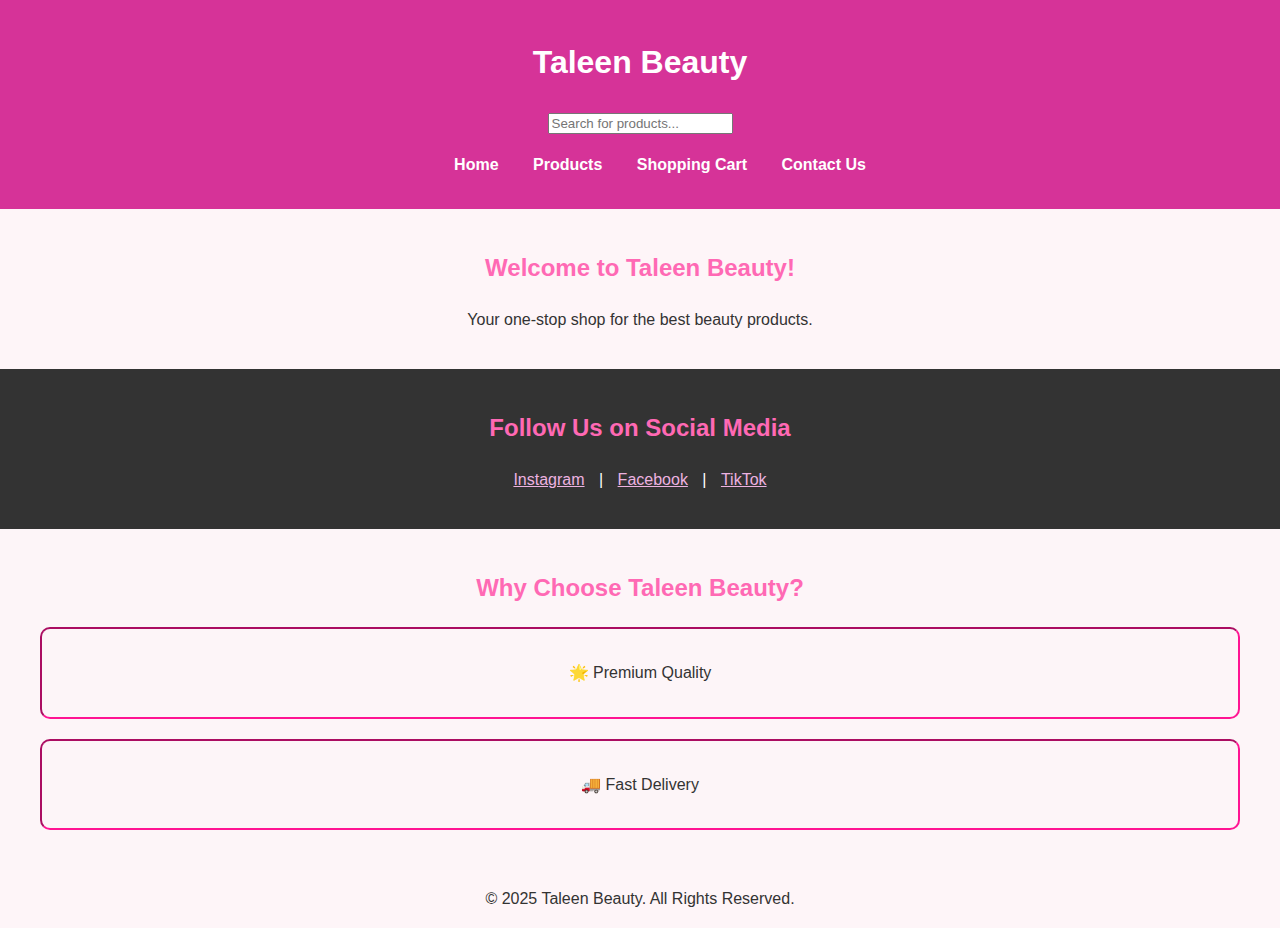
<file: index.html>
<!DOCTYPE html>
<html lang="en">
<head>
    <meta charset="UTF-8">
    <meta name="viewport" content="width=device-width, initial-scale=1.0">
    <title>Taleen Beauty - Home</title>
    <link rel="stylesheet" href="style.css">
    <link rel="manifest" href="manifest.json">
    <meta name="theme-color" content="#d63398">

</head>
<body>
    <header>
        <div class="container header-container">
            <h1>Taleen Beauty</h1>
            <input type="text" id="searchBar" placeholder="Search for products..." oninput="searchProducts()">
            <nav>
                <ul class="nav-links">
                    <li><a href="index.html">Home</a></li>
                    <li><a href="products.html">Products</a></li>
                    <li><a href="cart.html">Shopping Cart</a></li>
                    <li><a href="contact.html">Contact Us</a></li>
                </ul>
            </nav>
        </div>
    </header>

    <main class="container">
        <!-- Welcome Section -->
        <section class="welcome">
            <h2>Welcome to Taleen Beauty!</h2>
            <p>Your one-stop shop for the best beauty products.</p>
        </section>

        <!-- Social Media Section -->
        <section class="social-media">
            <h2>Follow Us on Social Media</h2>
            <p>
                <a href="#">Instagram</a> |
                <a href="#">Facebook</a> |
                <a href="#">TikTok</a>
            </p>
        </section>

        <!-- Features Section -->
        <section class="features">
            <h2>Why Choose Taleen Beauty?</h2>
            <div class="feature-item">
                <p>🌟 Premium Quality</p>
            </div>
            <div class="feature-item">
                <p>🚚 Fast Delivery</p>
            </div>
        </section>
    </main>

    <footer>
        <div class="container">
            <p>&copy; 2025 Taleen Beauty. All Rights Reserved.</p>
        </div>
    </footer>

    <script src="script1.js"></script>
    <script>
  if ('serviceWorker' in navigator) {
    window.addEventListener('load', function () {
      navigator.serviceWorker.register('service-worker.js').then(function (registration) {
        console.log('ServiceWorker registered with scope:', registration.scope);
      }).catch(function (error) {
        console.log('ServiceWorker registration failed:', error);
      });
          });
        }
    </script>

</body>
</html>
</file>
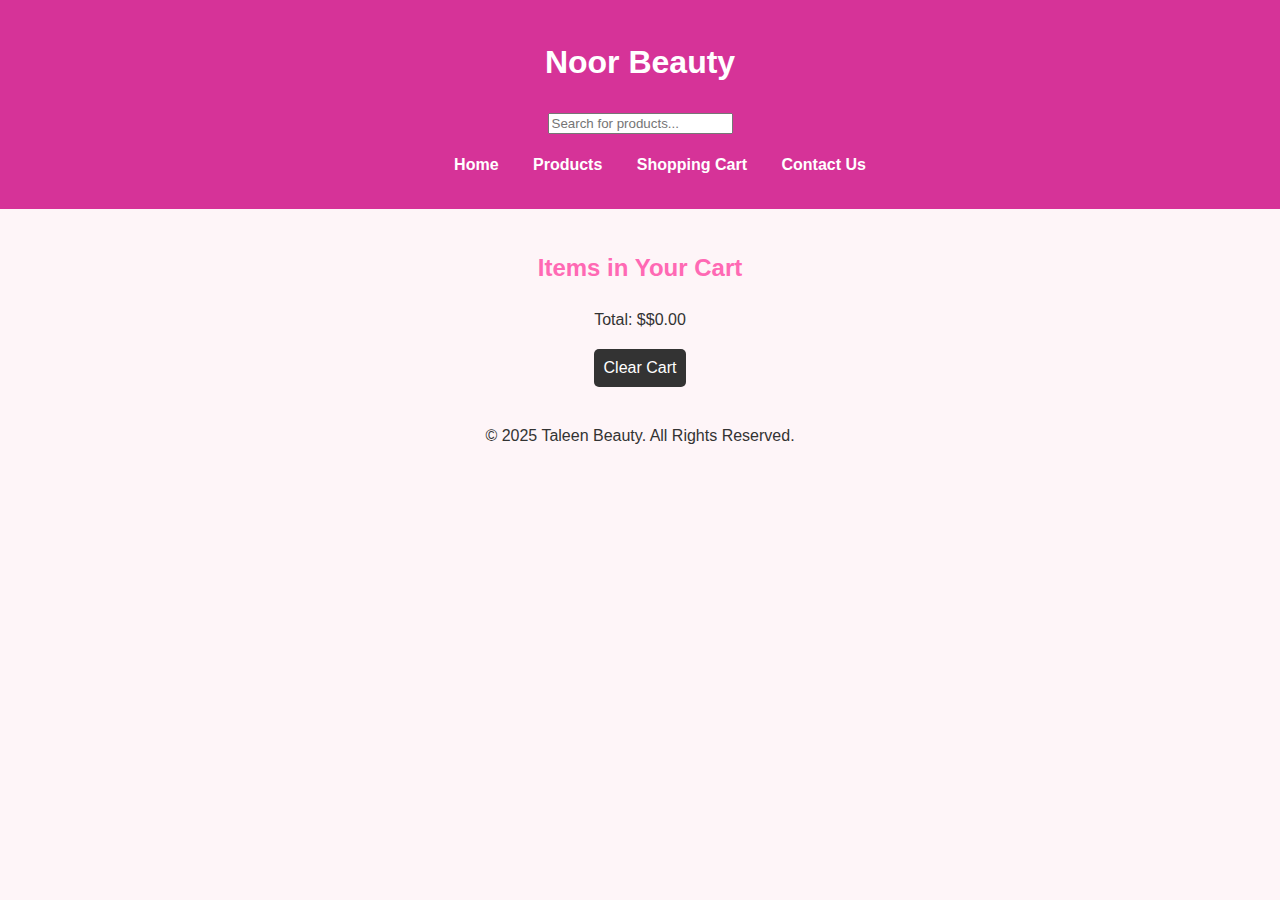
<file: cart.html>
<!DOCTYPE html>
<html lang="en">
<head>
    <meta charset="UTF-8">
    <meta name="viewport" content="width=device-width, initial-scale=1.0">
    <title>Shopping Cart</title>
    <link rel="stylesheet" href="style.css">
    <link rel="manifest" href="manifest.json">
    <meta name="theme-color" content="#d63398">

</head>
<body>
    <header>
        <div class="container header-container">
            <h1>Noor Beauty</h1>
            <input type="text" id="searchBar" placeholder="Search for products..." oninput="searchProducts()">
            <nav>
                <ul class="nav-links">
                    <li><a href="index.html">Home</a></li>
                    <li><a href="products.html">Products</a></li>
                    <li><a href="cart.html">Shopping Cart</a></li>
                    <li><a href="contact.html">Contact Us</a></li>
                </ul>
            </nav>
        </div>
    </header>

    <main class="container">
        <section id="cart">
            <h2>Items in Your Cart</h2>
            <ul id="cart-items"></ul>
            <p>Total: $<span id="total">0.00</span></p>
            <button onclick="clearCart()">Clear Cart</button>
        </section>
    </main>

    <footer>
        <div class="container">
            <p>&copy; 2025 Taleen Beauty. All Rights Reserved.</p>
        </div>
    </footer>

    <script src="script1.js"></script>
</body>
</html>
</file>
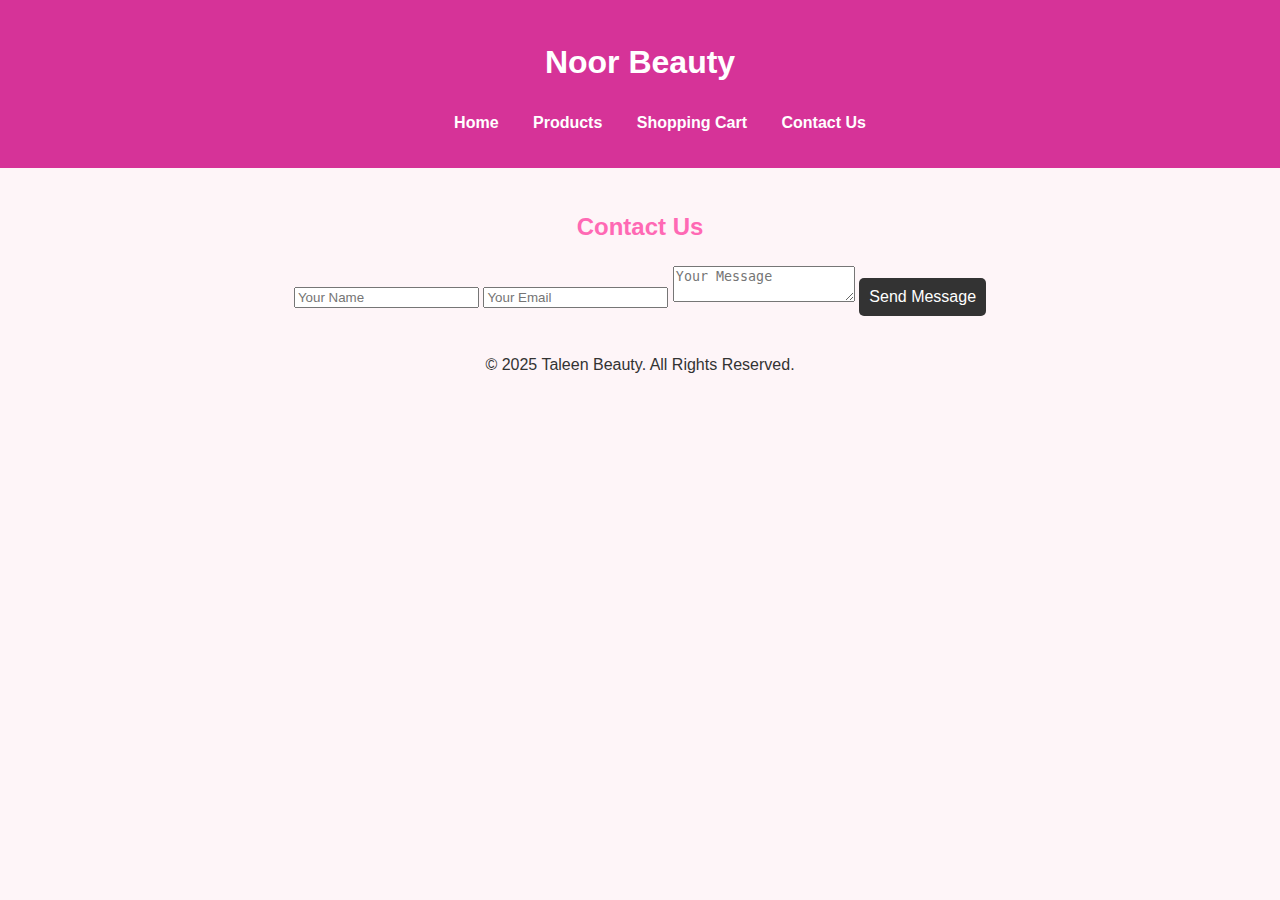
<file: contact.html>
<!DOCTYPE html>
<html lang="en">
<head>
    <meta charset="UTF-8">
    <meta name="viewport" content="width=device-width, initial-scale=1.0">
    <title>Contact Us - Noor Beauty</title>
    <link rel="stylesheet" href="style.css">
    <link rel="manifest" href="manifest.json">
    <meta name="theme-color" content="#d63398">

</head>
<body>
    <header>
        <div class="container header-container">
            <h1>Noor Beauty</h1>
            <nav>
                <ul class="nav-links">
                    <li><a href="index.html">Home</a></li>
                    <li><a href="products.html">Products</a></li>
                    <li><a href="cart.html">Shopping Cart</a></li>
                    <li><a href="contact.html">Contact Us</a></li>
                </ul>
            </nav>
        </div>
    </header>

    <main class="container">
        <section id="contact">
            <h2>Contact Us</h2>
            <form id="contactForm">
                <input type="text" id="name" placeholder="Your Name" required>
                <input type="email" id="email" placeholder="Your Email" required>
                <textarea id="message" placeholder="Your Message" required></textarea>
                <button type="submit">Send Message</button>
            </form>
            <p id="confirmationMessage" style="display:none; color:green;">Thank you for contacting us!</p>
        </section>
    </main>

    <footer>
        <div class="container">
            <p>&copy; 2025 Taleen Beauty. All Rights Reserved.</p>
        </div>
    </footer>

    <script src="script1.js"></script>
</body>
</html>
</file>
<file: style.css>
h2 {
    color: #ff69b4;
}
button {
    background-color: #ff69b4;
    color: white;
    border: none;
    padding: 10px 20px;
    border-radius: 8px;
    cursor: pointer;
    font-size: 16px;
}


body {
    font-family: Arial, sans-serif;
    margin: 0;
    padding: 0;
    text-align: center;
    background-color: #fef5f8;
	color:#333;
	line-height:1.6;
	
}

header {
    background: #d63398;
    padding:16px;
	text-align:center;
    color: white;
}

nav ul {
    list-style: none;
    
    text-align:center;

}

 nav ul li {
    display: inline;
    margin:  15px;
}

 nav ul li a {
    color: white;
    text-decoration: none;
	font-weight:bold;
}
h2{
		text-align:center;

}

section {
    padding: 20px;
    text-align: center;
}

.product {
    display: inline-block;
    width: 30%;
    margin: 15px;
    padding: 10px;
    border: 1px solid #ddd;
    border-radius: 8px;
    text-align: center;
}

.product img {
    width: 85%;
    height: 85%;   
}

.product button {
    padding: 10px 15px;
    background-color:#d63384 ;
    color: white;
    border: none;
    cursor: pointer;
}

button {
    background: #333;
    color: white;
    padding: 10px;
    border: none;
    border-radius: 5px;
    cursor: pointer;
}
.social-media {
    text-align: center;
    padding: 20px;
    background-color: #333;
    color: white;
}

.social-media a {
    color: #edb2e0;
    margin:  10px;
}
search {
    
    padding: 10px;
    margin: 10px ;
    display: block;
    border: 2px solid #ff1493;
    border-radius: 10px;
    font-size: 16px;
}
 .features {
    text-align: center;
    padding: 20px;
    background: #fdf5f8;
}

 .feature-item {
    margin: 20px;
    padding: 15px;
    border: 2px inset #ff1493;
    border-radius: 10px;
    box-shadow: 10px ;
}
/* Media Query للشاشات اللي عرضها أقل من 768px */
@media screen and (max-width: 768px) {
    /* خلي .product تملأ عرض الشاشة بالكامل */
    .product {
        width: 90% !important; /* استخدم !important للتأكيد على التطبيق */
        margin: 10px auto !important; /* توسيط المنتج */
        display: block !important; /* خليها بلوك */
    }

    /* خفف حجم الصور لتناسب الشاشة */
    .product img {
        width: 100% !important;
        height: auto !important;
    }

    /* عدل حجم الخطوص لو تحتاج */
    h2 {
        font-size: 1.5em;
    }

    /* خليه القائمة تتحول لقائمة عمودية */
    nav ul {
        text-align: center;
        padding: 0;
    }
    nav ul li {
        display: block;
        margin: 10px 0;
    }
}
</file>
